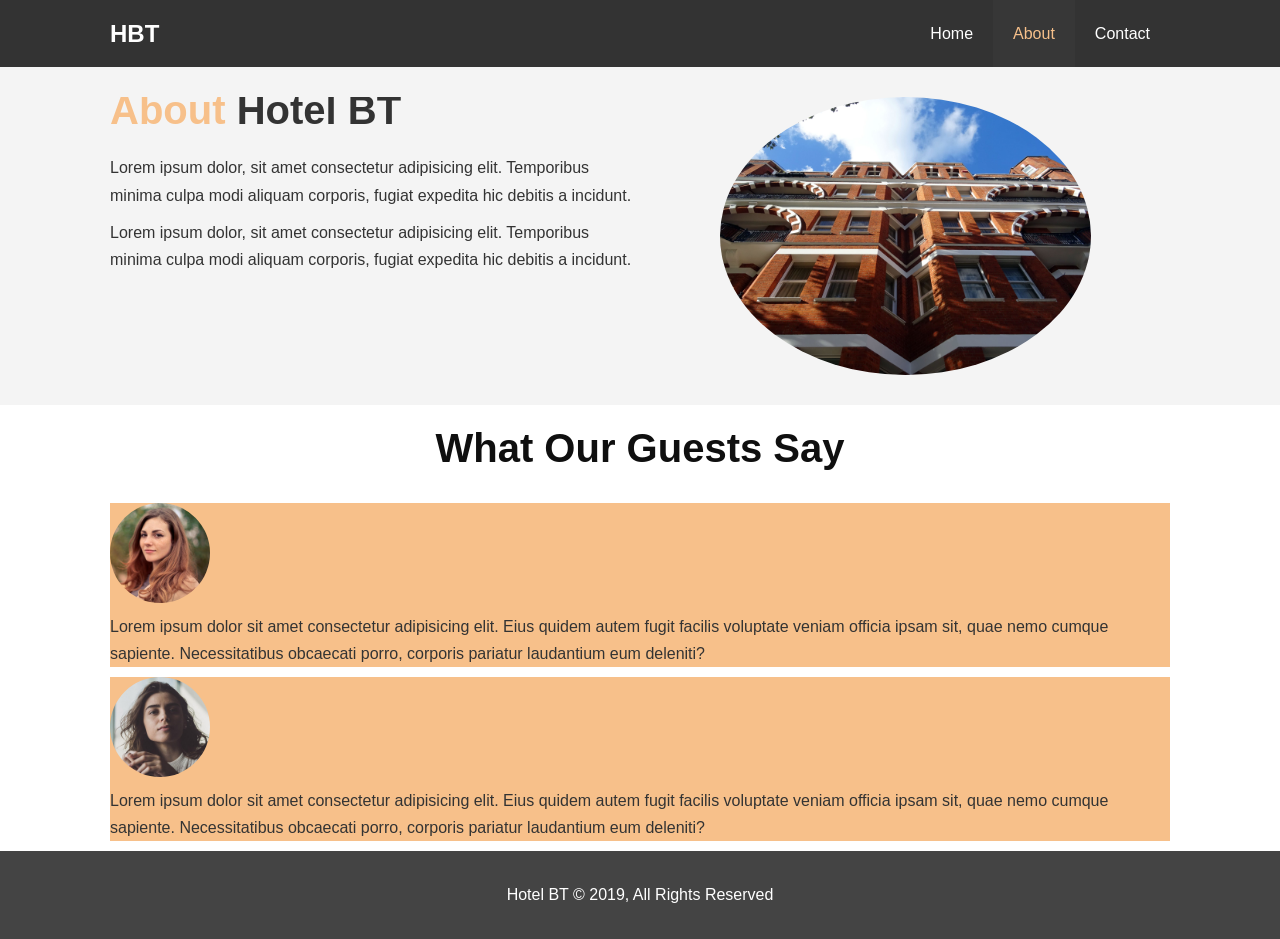
<file: about.html>
<!DOCTYPE html>
<html lang="en">

<head>
    <meta charset="UTF-8">
    <meta name="viewport" content="width=device-width, initial-scale=1.0">
    <meta name="describtion" content="welcome to the most extraordinary
    hotel in Tamale">
    <meta name="keywords" content="hotel, Tamale, Tamle hotel">
    <title>Hotel BT | About</title>
    <link rel="stylesheet" href="css/style.css">
</head>

<body>
    <header>
        <nav id="navbar">
            <div class="container">
                <h1 class="logo"><a href="index.html">HBT</a></h1>
                <ul>
                    <li><a href="index.html">Home</a></li>
                    <li><a class="current" href="about.html">About</a></li>
                    <li><a href="contact.html">Contact</a></li>
                </ul>
            </div>
        </nav>

    </header>
    <section id="about-info" class="bg-light py-3">
        <div class="container">
            <div class="info-left">
                <h1 class="l-heading"><span class="text-primary">About </span> Hotel BT</h1>
                <p>Lorem ipsum dolor, sit amet consectetur adipisicing elit. Temporibus minima culpa modi aliquam corporis, fugiat expedita hic debitis a incidunt.</p>
                <p>Lorem ipsum dolor, sit amet consectetur adipisicing elit. Temporibus minima culpa modi aliquam corporis, fugiat expedita hic debitis a incidunt.</p>
            </div>
            <div class="info-right">
                <img src="./img/photo-2.jpg" alt="Hotel">
            </div>
        </div>
    </section>

    <div class="clr"></div>

    <secton id="testimonials" class="py-3">
        <div class="container">
            <h2 class="l-heading py-3">What Our Guests Say</h2>
            <div class="testimonial bg-primary">
                <img src="./img/person-1.jpg" alt="Sualisu">
                <p>Lorem ipsum dolor sit amet consectetur adipisicing elit. Eius quidem autem fugit facilis voluptate veniam officia ipsam sit, quae nemo cumque sapiente. Necessitatibus obcaecati porro, corporis pariatur laudantium eum deleniti?</p>
            </div>
            <div class="testimonial bg-primary">
                <img src="./img/person-2.jpg" alt="Black">
                <p>Lorem ipsum dolor sit amet consectetur adipisicing elit. Eius quidem autem fugit facilis voluptate veniam officia ipsam sit, quae nemo cumque sapiente. Necessitatibus obcaecati porro, corporis pariatur laudantium eum deleniti?</p>
            </div>
        </div>
    </secton>

    <footer id="main-footer">
        <p>Hotel BT &copy; 2019, All Rights Reserved</p>
    </footer>
</body>

</html>
</file>
<file: css/style.css>
/* reset */

* {
    margin: 0;
    padding: 0;
    box-sizing: border-box;
}


/* main styling */

html,
body {
    font-family: 'Segoe UI', Tahoma, Geneva, Verdana, sans-serif;
    line-height: 1.7em;
}

a {
    color: #333;
    text-decoration: none;
}

h1,
h2,
h3 {
    padding-bottom: 20px;
}

p {
    margin: 10px 0;
}


/* utility classes */

.container {
    margin: auto;
    max-width: 1100px;
    overflow: auto;
    padding: 0 20px;
}

.text-primary {
    color: #f7c08a;
}

.lead {
    font-size: 20px;
}

.btn {
    display: inline-block;
    font-size: 18px;
    color: #fff;
    background: #333;
    padding: 13px 10px;
    border: none;
    cursor: pointer;
}

.btn:hover {
    background: #f7c08a;
    color: #333;
}

.btn-light {
    background: #f4f4f4;
    color: #333;
}

.bg-dark {
    background: #333;
    color: #fff;
}

.bg-light {
    background: #f4f4f4;
    color: #333;
}

.bg-primary {
    color: #333;
    background: #f7c08a
}

.clr {
    clear: both;
}

.l-heading {
    font-size: 40px;
}


/* padding */

.py-1 {
    padding: 10px 0;
}

.py-2 {
    padding: 20px 0;
}

.py-3 {
    padding: 30px 0;
}


/* navbar */

#navbar {
    background: #333;
    color: #fff;
    overflow: auto;
}

#navbar a {
    color: #fff;
}

#navbar h1 {
    float: left;
    padding-top: 20px;
}

#navbar ul {
    list-style: none;
    float: right;
}

#navbar ul li {
    float: left;
}

#navbar ul li a {
    display: block;
    padding: 20px;
    text-align: center;
}

#navbar ul li a:hover,
#navbar ul li a.current {
    background: #4444;
    color: #f7c08a;
}


/* showcase */

#showcase {
    background: url(../img/showcase.jpg) no-repeat center center/cover;
    height: 600px;
}

#showcase .showcase-container {
    color: #fff;
    text-align: center;
    padding-top: 170px;
}

#showcase .showcase-container h1 {
    font-size: 60px;
    line-height: 1.2em;
}

#showcase .showcase-container p {
    padding-bottom: 20px;
    line-height: 1.7em;
}


/* home info */

#home-info {
    height: 400px;
}

.info-img {
    float: left;
    width: 50%;
    background: url(../img/photo-1.jpg) no-repeat;
    min-height: 100%;
}

#home-info .info-content {
    float: right;
    width: 50%;
    height: 100%;
    text-align: center;
    padding: 50px 30px;
    overflow: hidden;
}

#home-info .info-content p {
    padding-bottom: 30px;
}


/* features */

.box {
    float: left;
    width: 33.3%;
    padding: 50px;
    text-align: center;
}

.box i {
    margin-bottom: 30px;
}


/* about info */

#about-info .info-right {
    float: right;
    width: 50%;
    min-height: 100%;
}

#about-info .info-right img {
    display: block;
    margin: auto;
    width: 70%;
    border-radius: 50%;
}

#about-info .info-left {
    float: left;
    width: 50%;
    min-height: 100%;
}


/* #testimonials {
    height: 600px;
    background: url('../img/test-bg.jpg') no-repeat center center/cover;
    padding-top: 40px;
} */


/* Testimonials*/

#testimonials img {
    display: block;
}

#testimonials {
    height: 600px;
    background-color: url('../img/test-bg.jpg') no-repeat center center/cover;
    padding-top: 40px;
}

#testimonials h2 {
    color: #0f0f0f;
    text-align: center;
    padding-bottom: 40px;
}

#testimonials .testimonial img {
    width: 100px;
    border-radius: 50px;
}


/* footer */

#main-footer {
    text-align: center;
    background: #444;
    color: #fff;
    padding: 20px;
}
</file>
